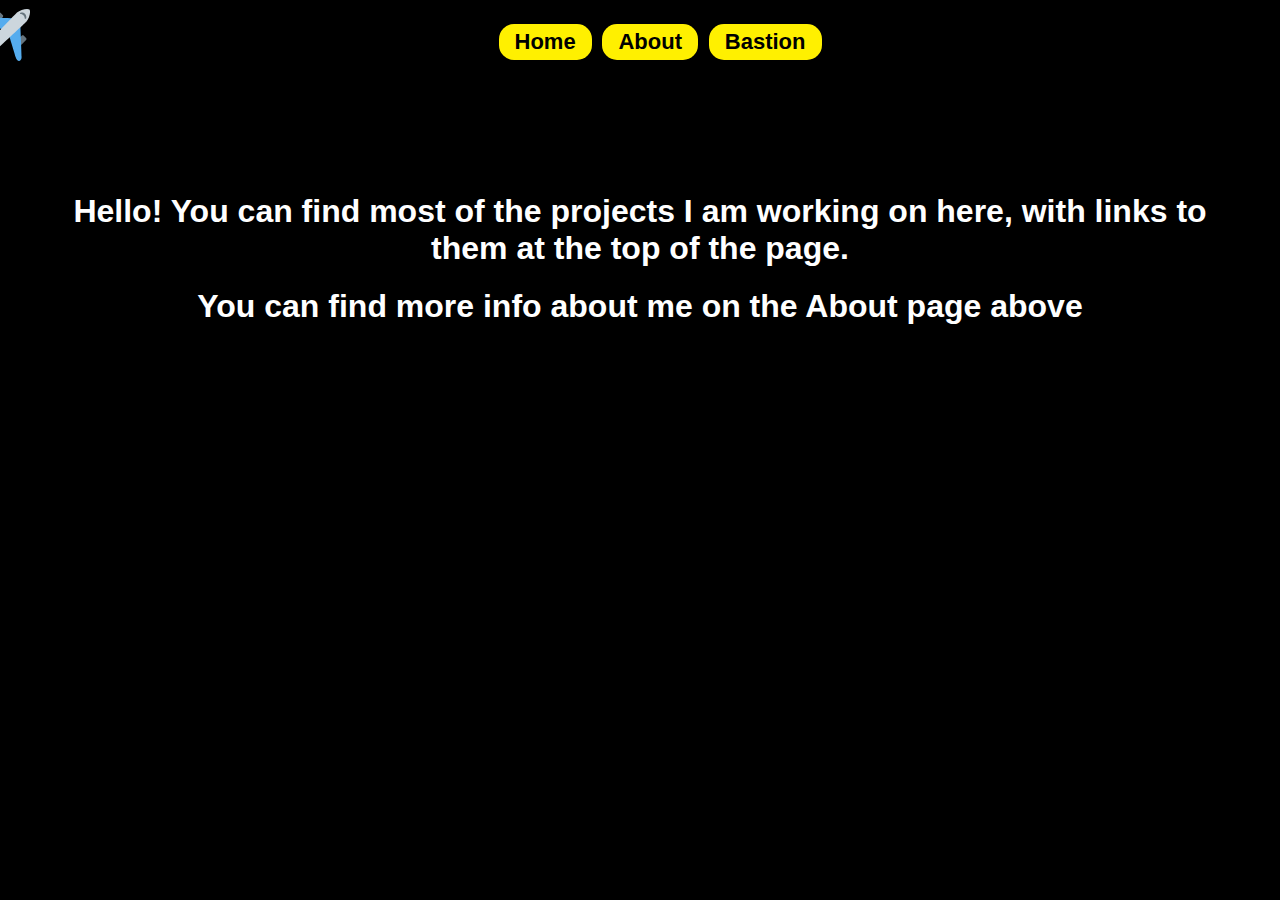
<file: index.html>
<!DOCTYPE html>
<html>
  <title>About Airplaneboy14</title>
  <meta charset="utf-8">
  <meta name="viewport" content="width=device-width, initial-scale=1">
  <link href="./style.css" type="text/css" rel="stylesheet">
  <link rel="shortcut icon" type="image/jpg" href="./airplane.svg" id="airplaneimg">
  <header>
    <nav>
      <img src="./airplane.svg" align="left">
      <ul>
        <li>
          <a href="./index.html" align="center">Home</a>
        </li>
        <li>
          <a href="./about.html" align="center">About</a>
        </li>
        <li>
          <a href="https://bastionmc.github.io/" target="_blank" align="center">Bastion</a>
        </li>
      </ul>
    </nav>
  </header>
  <body>
    <h1 align="center" id="belownav">Hello! You can find most of the projects I am working on here, with links to them at the top of the page.</h1>
    <h1 align="center">You can find more info about me on the About page above</h1>
  </body>
</html>
</file>
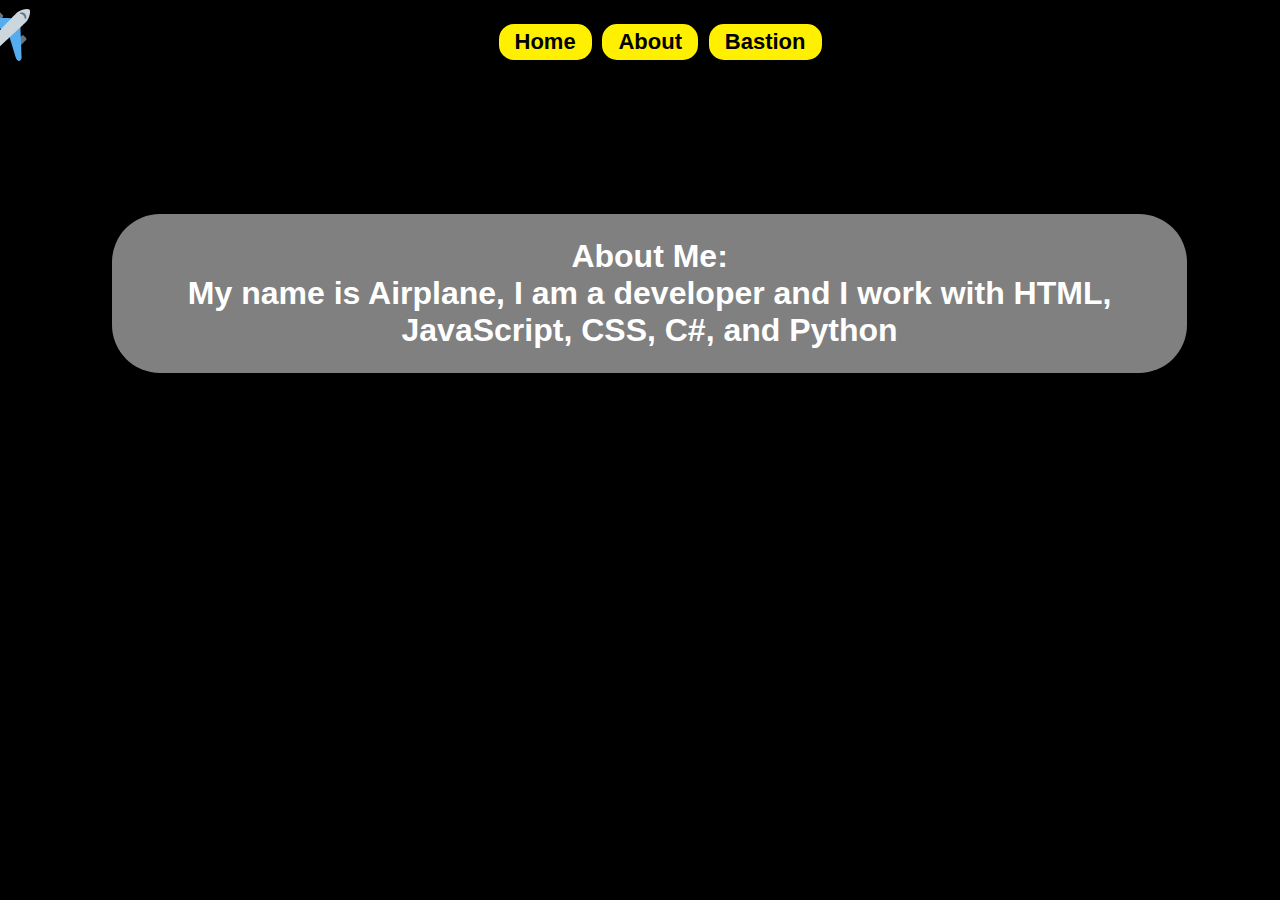
<file: about.html>
<!DOCTYPE html>
<html>
  <title>About Airplaneboy14</title>
  <link href="./style.css" type="text/css" rel="stylesheet">
  <link rel="shortcut icon" type="image/jpg" href="./airplane.svg" id="airplaneicon">
  <header>
    <nav>
      <img src="./airplane.svg" align="left">
      <ul>
        <li>
          <a href="./index.html" align="center">Home</a>
        </li>
        <li>
          <a href="./about.html" align="center">About</a>
        </li>
        <li>
          <a href="https://bastionmc.github.io/" target="_blank" align="center">Bastion</a>
        </li>
      </ul>
    </nav>
  </header>
  <body>
    <h1 align="center" id="belownav"></h1>
    <h1 align="center" id="aboutcontents">About Me: <br> My name is Airplane, I am a developer and I work with HTML, JavaScript, CSS, C#, and Python</h1>
  </body>
</html>
</file>
<file: style.css>
nav {
    display: table;
    margin: 0 auto;
}

nav li {
    display: inline-flex;
    position: relative;
    
}

nav img {
    max-width: 15%;
    margin-left: -30rem;
}

nav li a{
    text-decoration: none;
    display: inline-block;
    position: relative;
    font-size: 22px;
    font-weight: bold;
    padding: 0.3rem;
    padding-right: 1rem;
    padding-left: 1rem;
    margin-left: 0.2rem;
    margin-right: 0.2rem;
    background-color: #FFF000;
    border-radius: 15px;
    padding: 0.5;
    transition: .5s ease-in-out;
}

nav li a:link{
    color: black;
}

nav li a:visited{
    color: black;
}

nav li a:hover{
    color: black;
    text-decoration: none;
    display: inline-block;
    position: static;
    padding: 0.5rem;
    padding-right: 1.2rem;
    padding-left: 1.2rem;
    margin-left: 0.25rem;
    margin-right: 0.25rem;
    transform: scale(115%);
    font-weight: bold;
    background-color: #F5DA42;
    opacity: 75%;
    border-radius: 13px;
}

html {
    font-family: Impact, Haettenschweiler, 'Arial Narrow Bold', sans-serif;
    background-color: #000000;
    color: white;
}

#belownav {
    padding-top: 6rem;
}

body h1 {
    padding-left: 3rem;
    padding-right: 3rem;
    position: relative;
}

#error404 {
    font-size: 96px;
    font-weight: bold;
}

#aboutcontents {
    display: flex;
    background-color: grey;
    border-radius: 3rem;
    padding-left: 2rem;
    padding-right: 2rem;
    padding-top: 1.5rem;
    padding-bottom: 1.5rem;
    margin-left: 6.5rem;
    max-width: 80%;
    transition: .5s ease-in-out;
}

#aboutcontents:hover {
    display: flex;
    background-color: grey;
    border-radius: 2.5rem;
    padding-left: 2rem;
    padding-right: 2rem;
    padding-top: 1.3rem;
    padding-bottom: 1.3rem;
    margin-left: 6.5rem;
    max-width: 80%;
    transform: scale(110%);
}

#airplaneicon:hover{
    transform: translateX(-10rem);
    transform: scale(110%);
}

#infoimg {
    padding-right: 0.5rem;
    padding-left: 0.35rem;
    transform-origin: 1;
    transform: scale(150%);
}
</file>
